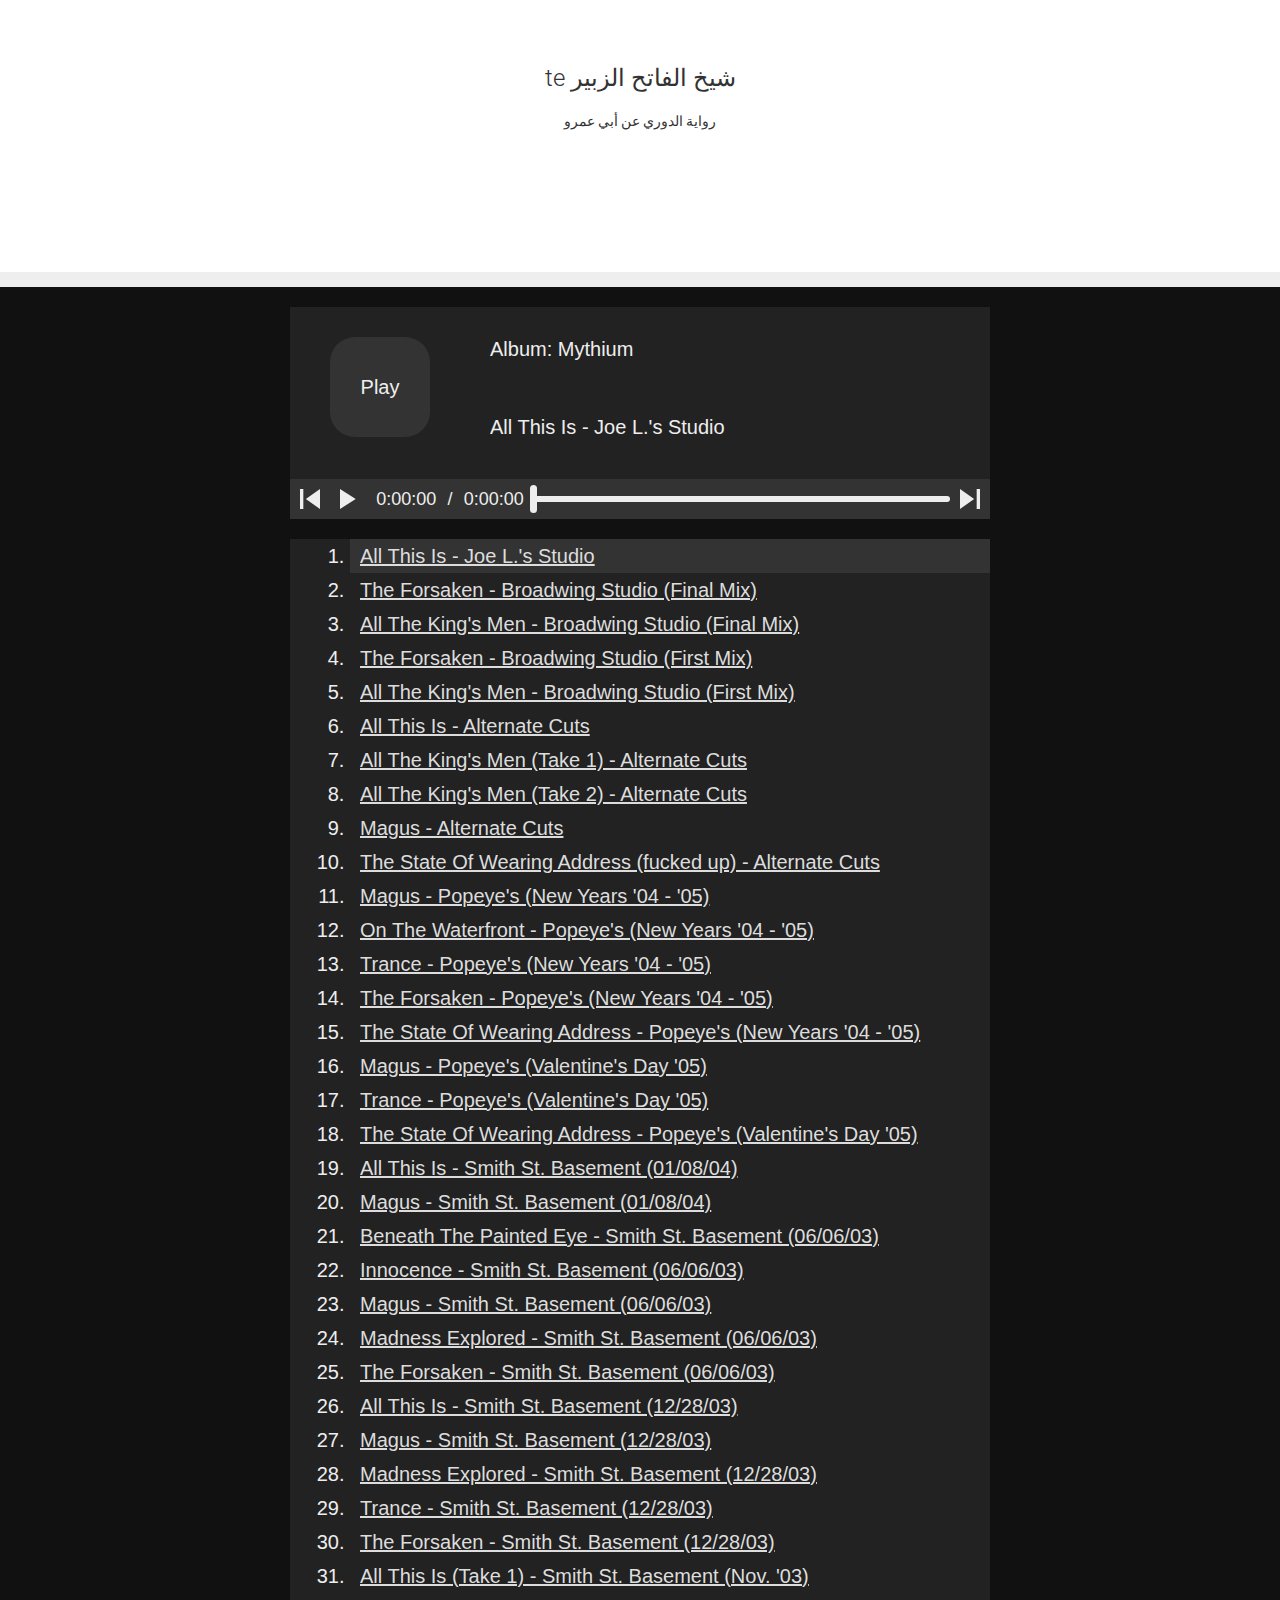
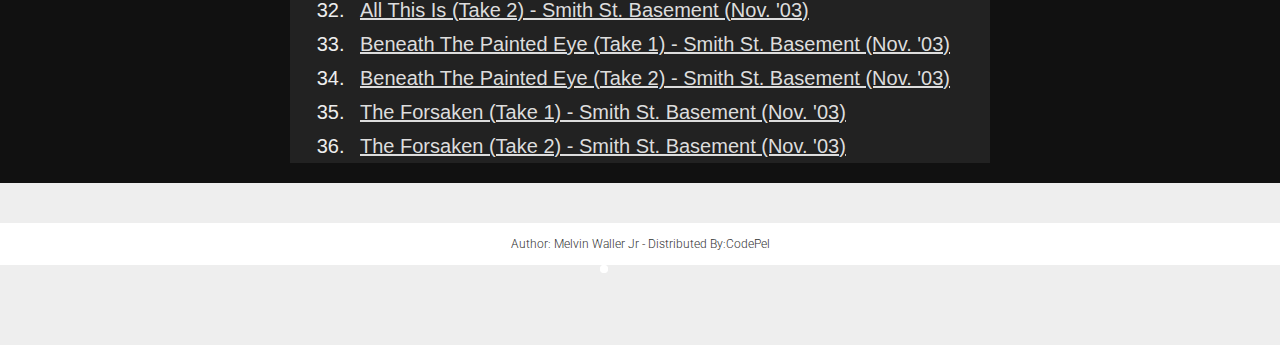
<file: index.html>
<!DOCTYPE html>
<html lang="en">
   <head>
      <meta charset="utf-8">
      <meta name="viewport" content="width=device-width, initial-scale=1">
      <meta name="author" content="CodePel">
      <title> Skinned HTML5 Audio Player with Playlist Example </title>
      <!-- Style CSS -->
      <link rel="stylesheet" href="./style.css">
      <!-- Demo CSS (No need to include it into your project) -->
      <link rel="stylesheet" href="./demo.css">
      
   </head>
   <body>
      <header class="cd__intro">
         <h1>te شيخ الفاتح الزبير</h1>
         <p> رواية الدوري عن أبي عمرو</p>
         <div class="lds-ripple"><div></div><div></div></div>
      </header>
      <!--$%adsense%$-->
      <main class="cd__main">
         <!-- Start DEMO HTML (Use the following code into your project)-->
         <div class="page">
	<div class="player-wrap" data-url="server6.mp3quran.net/fateh/001.mp3" data-title="All This Is - Joe L.'s Studio">
		<div class="button">Play</div>
    <div class="info">
      <h1>Album: Mythium</h1>
      <p class="action">&nbsp;</p>
      <p class="title ellipsis"></p>
    </div>
		<div class="player">
			<audio preload></audio>
			<div class="playpause">
				<div class="play"><svg viewBox="0 0 14 14"><path d="M0,0 L0,14 L11,7 L0,0 Z"/></svg></div>
				<div class="pause"><svg viewBox="0 0 14 14"><path d="M0,14 L4,14 L4,0 L0,0 L0,14 L0,14 Z M8,0 L8,14 L12,14 L12,0 L8,0 L8,0 Z"/></svg></div>
			</div>
			<div class="timer">
				<div class="current">0:00:00</div>
				<div>/</div>
				<div class="duration">0:00:00</div>
			</div>
			<div><input type="range" min="0" max="100" step=".1" value="0" class="seek"></div>
			<div class="prev"><svg viewBox="0 0 12 12"><path d="M3.5,6 L12,12 L12,0 L3.5,6 Z M0,0 L0,12 L2,12 L2,0 L0,0 L0,0 Z"/></svg></div>
			<div class="next"><svg viewBox="0 0 12 12"><path d="M0,12 L8.5,6 L0,0 L0,12 L0,12 Z M10,0 L10,12 L12,12 L12,0 L10,0 L10,0 Z"/></svg></div>
		</div>
	</div>
	<div class="playlist-wrap">
		<ol>
			<li><a href="//server6.mp3quran.net/fateh/001.mp3">All This Is - Joe L.'s Studio</a></li>
			<li><a href="//server6.mp3quran.net/fateh/001.mp3">The Forsaken - Broadwing Studio (Final Mix)</a></li>
			<li><a href="page.html">All The King's Men - Broadwing Studio (Final Mix)</a></li>
			<li><a href="//archive.org/download/mythium/BSFM_TF">The Forsaken - Broadwing Studio (First Mix)</a></li>
			<li><a href="//archive.org/download/mythium/BSFM_ATKM">All The King's Men - Broadwing Studio (First Mix)</a></li>
			<li><a href="//archive.org/download/mythium/AC_ATI">All This Is - Alternate Cuts</a></li>
			<li><a href="//archive.org/download/mythium/AC_ATKMTake_1">All The King's Men (Take 1) - Alternate Cuts</a></li>
			<li><a href="//archive.org/download/mythium/AC_ATKMTake_2">All The King's Men (Take 2) - Alternate Cuts</a></li>
			<li><a href="//archive.org/download/mythium/AC_M">Magus - Alternate Cuts</a></li>
			<li><a href="//archive.org/download/mythium/AC_TSOWAfucked_up">The State Of Wearing Address (fucked up) - Alternate Cuts</a></li>
			<li><a href="//archive.org/download/mythium/PNY04-05_M">Magus - Popeye's (New Years '04 - '05)</a></li>
			<li><a href="//archive.org/download/mythium/PNY04-05_OTW">On The Waterfront - Popeye's (New Years '04 - '05)</a></li>
			<li><a href="//archive.org/download/mythium/PNY04-05_T">Trance - Popeye's (New Years '04 - '05)</a></li>
			<li><a href="//archive.org/download/mythium/PNY04-05_TF">The Forsaken - Popeye's (New Years '04 - '05)</a></li>
			<li><a href="//archive.org/download/mythium/PNY04-05_TSOWA">The State Of Wearing Address - Popeye's (New Years '04 - '05)</a></li>
			<li><a href="//archive.org/download/mythium/PVD_M">Magus - Popeye's (Valentine's Day '05)</a></li>
			<li><a href="//archive.org/download/mythium/PVD_T">Trance - Popeye's (Valentine's Day '05)</a></li>
			<li><a href="//archive.org/download/mythium/PVD_TSOWA">The State Of Wearing Address - Popeye's (Valentine's Day '05)</a></li>
			<li><a href="//archive.org/download/mythium/SSB01_08_04_ATI">All This Is - Smith St. Basement (01/08/04)</a></li>
			<li><a href="//archive.org/download/mythium/SSB01_08_04_M">Magus - Smith St. Basement (01/08/04)</a></li>
			<li><a href="//archive.org/download/mythium/SSB06_06_03_BTPE">Beneath The Painted Eye - Smith St. Basement (06/06/03)</a></li>
			<li><a href="//archive.org/download/mythium/SSB06_06_03_I">Innocence - Smith St. Basement (06/06/03)</a></li>
			<li><a href="//archive.org/download/mythium/SSB06_06_03_M">Magus - Smith St. Basement (06/06/03)</a></li>
			<li><a href="//archive.org/download/mythium/SSB06_06_03_ME">Madness Explored - Smith St. Basement (06/06/03)</a></li>
			<li><a href="//archive.org/download/mythium/SSB06_06_03_TF">The Forsaken - Smith St. Basement (06/06/03)</a></li>
			<li><a href="//archive.org/download/mythium/SSB12_28_03_ATI">All This Is - Smith St. Basement (12/28/03)</a></li>
			<li><a href="//archive.org/download/mythium/SSB12_28_03_M">Magus - Smith St. Basement (12/28/03)</a></li>
			<li><a href="//archive.org/download/mythium/SSB12_28_03_ME">Madness Explored - Smith St. Basement (12/28/03)</a></li>
			<li><a href="//archive.org/download/mythium/SSB12_28_03_T">Trance - Smith St. Basement (12/28/03)</a></li>
			<li><a href="//archive.org/download/mythium/SSB12_28_03_TF">The Forsaken - Smith St. Basement (12/28/03)</a></li>
			<li><a href="//archive.org/download/mythium/SSB___11_03_ATITake_1">All This Is (Take 1) - Smith St. Basement (Nov. '03)</a></li>
			<li><a href="//archive.org/download/mythium/SSB___11_03_ATITake_2">All This Is (Take 2) - Smith St. Basement (Nov. '03)</a></li>
			<li><a href="//archive.org/download/mythium/SSB___11_03_BTPETake_1">Beneath The Painted Eye (Take 1) - Smith St. Basement (Nov. '03)</a></li>
			<li><a href="//archive.org/download/mythium/SSB___11_03_BTPETake_2">Beneath The Painted Eye (Take 2) - Smith St. Basement (Nov. '03)</a></li>
			<li><a href="//archive.org/download/mythium/SSB___11_03_TFTake_1">The Forsaken (Take 1) - Smith St. Basement (Nov. '03)</a></li>
			<li><a href="//archive.org/download/mythium/SSB___11_03_TFTake_2">The Forsaken (Take 2) - Smith St. Basement (Nov. '03)</a></li>
		</ol>
	</div>
</div>
         <!-- END EDMO HTML (Happy Coding!)-->
      </main>
      <footer class="cd__credit">Author: Melvin Waller Jr - Distributed By: <a title="Free web design code & scripts" href="https://www.codepel.com?source=demo-page" target="_blank">CodePel</a></footer>
      
      <!-- Script JS -->
      <script src="./script.js"></script>
      <!--$%analytics%$-->
	   <div class="lds-ripple"><div></div><div></div></div>
   </body>
</html>
</file>
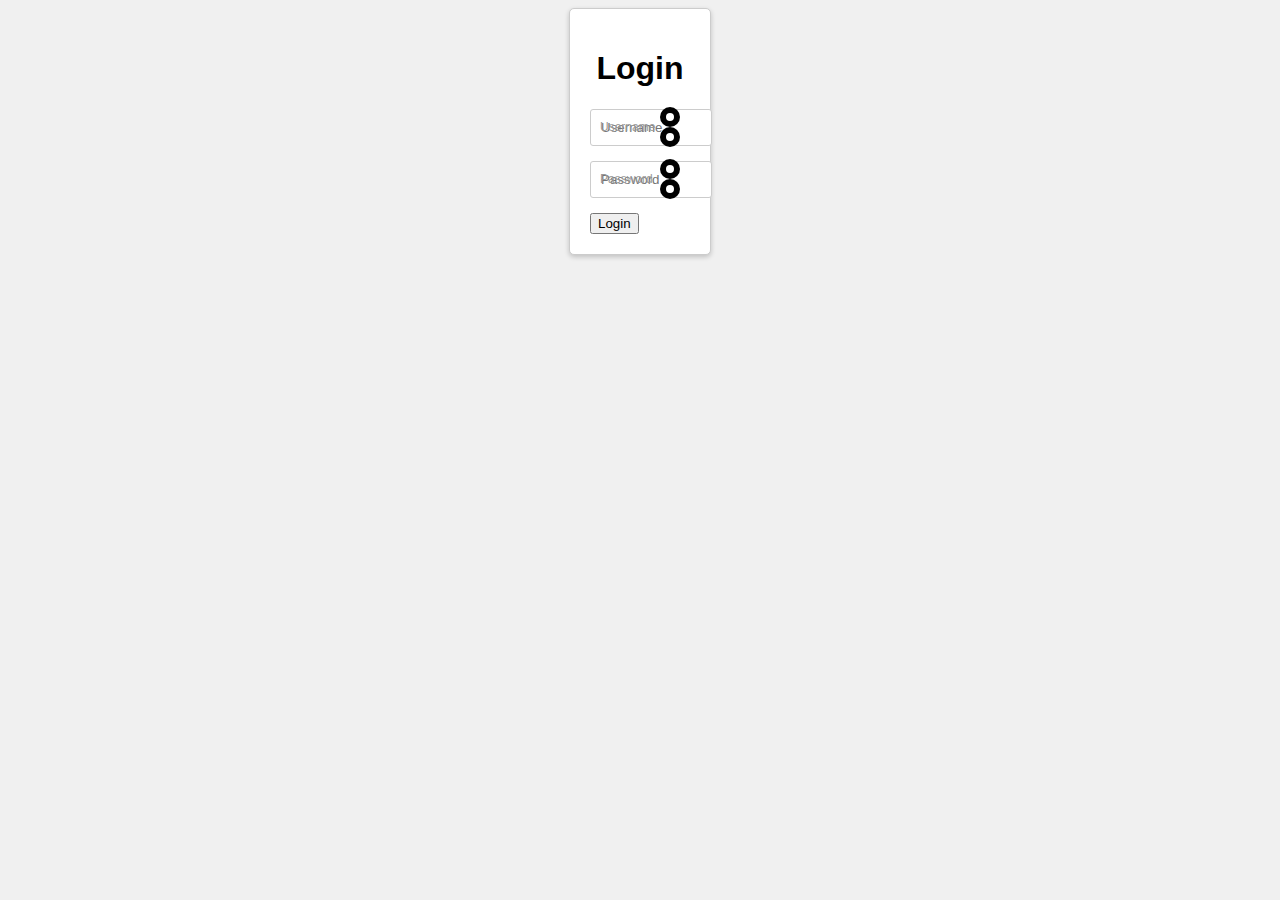
<file: Test/index.html>
<!DOCTYPE html>
<html>
<head>
    <title>Animated Login Page</title>
    <link rel="stylesheet" href="style.css">
</head>
<body>
    <div class="login-container">
        <h1>Login</h1>
        <form>
            <div class="input-group">
                <input type="text" id="username" placeholder="Username" required>
                <label for="username">Username</label>
                <div class="eye-container">
                    <div class="eye left-eye"></div>
                    <div class="eye right-eye"></div>
                </div>
            </div>
            <div class="input-group">
                <input type="password" id="password" placeholder="Password" required>
                <label for="password">Password</label>
                <div class="eye-container">
                    <div class="eye left-eye"></div>
                    <div class="eye right-eye"></div>
                </div>
            </div>
            <button type="submit">Login</button>
        </form>
    </div>
    <script src="script.js"></script>
</body>
</html>
</file>
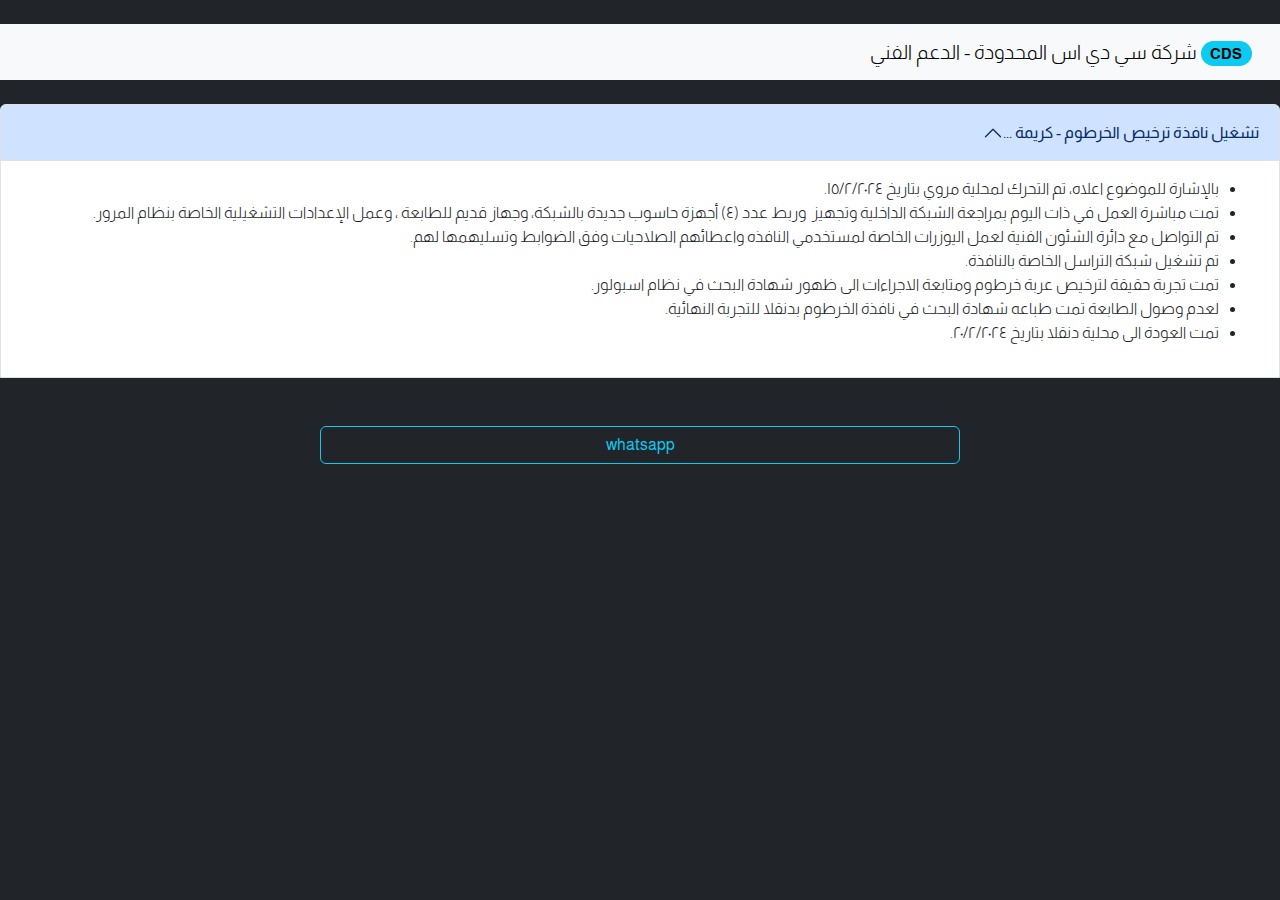
<file: mission.html>
<!doctype html> 
<html lang="ar" dir="rtl">
 <head> <meta charset="utf-8">
<meta name="viewport" content="width=device-width, initial-scale=1"> 
	 <title>cds</title>
	 <link href="https://cdn.jsdelivr.net/npm/bootstrap@5.3.3/dist/css/bootstrap.min.css" rel="stylesheet" integrity="sha384-QWTKZyjpPEjISv5WaRU9OFeRpok6YctnYmDr5pNlyT2bRjXh0JMhjY6hW+ALEwIH" crossorigin="anonymous">
<--meta name="title" content="cds"-->
<--meta name="description" content="تقرير مأمورية تشغيل نافذة الخرطوم-كريمة"-->
<meta property="og:type" content="website">
<meta property="og:url" content="https://tgtog.github.io/mission.html">
<meta property="og:title" content="CDS">
<meta property="og:description" content="تقرير مأمورية تشغيل نافذة الخرطوم-كريمة">
<meta property="og:image" itemprop="image" content="https://raw.githubusercontent.com/tgtog/tgtog.github.io/main/img_1708625795341.png">


	 
<link rel="preconnect" href="https://fonts.googleapis.com">
<link rel="preconnect" href="https://fonts.gstatic.com" crossorigin>
<link href="https://fonts.googleapis.com/css2?family=Almarai:wght@300&display=swap" rel="stylesheet">
 <style>
	 .almarai-bold {
  font-family: "Almarai", sans-serif;
  font-weight: 300;
  font-style: normal;
}

 </style>
 </head>
	<body class="bg-dark almarai-bold">

<nav class="navbar bg-body-tertiary">
  <div class="container-fluid">
    <a class="navbar-brand" href="#">
      <span class="badge rounded-pill text-bg-info">CDS</span>
      شركة سي دي اس المحدودة - الدعم الفني
    </a>
  </div>
</nav>
	</br>
<div class="accordion justify-content-end" id="accordionExample">
  <div class="accordion-item">
    <h2 class="accordion-header">
      <button class="btn accordion-button" type="button" data-bs-toggle="collapse" data-bs-target="#collapseOne" aria-expanded="false" aria-controls="collapseOne">
 تشغيل نافذة ترخيص الخرطوم - كريمة ...
      </button>
    </h2>
    <div id="collapseOne" class="accordion-collapse collapse show" data-bs-parent="#accordionExample">
      <div class="accordion-body">
<ul>
<li>
بالإشارة للموضوع اعلاه، تم التحرك لمحلية مروي بتاريخ ١٥/٢/٢٠٢٤.</br>
</li>
<li>
تمت مباشرة العمل في ذات اليوم بمراجعة الشبكة الداخلية وتجهيز  وربط عدد (٤) أجهزة حاسوب جديدة بالشبكة، وجهاز قديم للطابعة ، وعمل الإعدادات التشغيلية الخاصة بنظام المرور.</br>
</li>
<li>
تم التواصل مع دائرة الشئون الفنية لعمل اليوزرات الخاصة لمستخدمي النافذه واعطائهم الصلاحيات وفق الضوابط وتسليهمها لهم.</br>
</li>
<li>
تم تشغيل شبكة التراسل الخاصة بالنافذة.</br>
</li>
<li>
تمت تجربة حقيقة لترخيص عربة خرطوم ومتابعة الاجراءات الى ظهور شهادة البحث في نظام اسبولور.
</li>
<li>
لعدم وصول الطابعة تمت طباعه شهادة البحث في نافذة الخرطوم بدنقلا للتجربة النهائية.</br>
</li>
<li>
تمت العودة الى محلية دنقلا بتاريخ ٢٠/٢/٢٠٢٤.
</li>
</ul>
      </div>
    </div>
  </div>
  </br>

</br>
 <div class="d-grid gap-2 col-6 mx-auto">
  
	  
  <a class="btn btn-outline-info justify-content-end" href="https://wa.me/249912160640" role="button">whatsapp</a>     
  </div>
    </div>
  </div>
</div>







<script src="https://cdn.jsdelivr.net/npm/bootstrap@5.3.3/dist/js/bootstrap.bundle.min.js" integrity="sha384-YvpcrYf0tY3lHB60NNkmXc5s9fDVZLESaAA55NDzOxhy9GkcIdslK1eN7N6jIeHz" crossorigin="anonymous"></script> </body> </html>
</file>
<file: Test/style.css>
body {
    font-family: Arial, sans-serif;
    background-color: #f0f0f0;
}

.login-container {
    width: 100px;
    margin: 0 auto;
    padding: 20px;
    background-color: #fff;
    border: 1px solid #ccc;
    border-radius: 5px;
    box-shadow: 0 2px 5px rgba(0, 0, 0, 0.2);
}

h1 {
    text-align: center;
}

.input-group {
    position: relative;
    margin-bottom: 15px;
}

input {
    width: 100%;
    padding: 10px;
    border: 1px solid #ccc;
    border-radius: 3px;
    outline: none;
}

label {
    position: absolute;
    top: 50%;
    left: 10px;
    transform: translateY(-50%);
    font-size: 12px;
    color: #999;
    transition: all 0.3s ease-in-out;
}

input:focus + label {
    top: 0;
    left: 0;
    transform: translateY(0);
    font-size: 14px;
    color: #333;
}

.eye-container {
    position: absolute;
    right: 10px;
    top: 50%;
    transform: translateY(-50%);
}

.eye {
    width: 20px;
    height: 20px;
    border-radius: 50%;
    background-color: #000;
    position: relative;
}

.eye::before {
    content: "";
    display: block;
    width: 8px;
    height: 8px;
    border-radius: 50%;
    background-color: #fff;
    position: absolute;
    top: 50%;
    left: 50%;
    transform: translate(-50%, -50%);
}
</file>
<file: style.css>
/* >> reset */
html, body, div, span, h1, p, a, ol, li, audio {
	border: 0;
	font: inherit;
	font-size: 100%;
	margin: 0;
	padding: 0;
	vertical-align: baseline;
}
ol {
	list-style: none;
	margin: 0;
	padding: 0;
}
ol li {
	margin: 0;
	list-style: decimal outside;
}
* {
	-webkit-tap-highlight-color: rgba(0,0,0,0);
	-webkit-tap-highlight-color: transparent;
}
html, body {
	margin: 0;
	padding: 0;
	height: 100%;
}
.cd__main {
	padding: 5px 0;
	background: #111 !important;
	font: 20px/24px 'Helvetica', 'Arial', sans-serif;
	color: #eee;
}
a, a:focus, a:active, a:hover, a:visited {
	text-decoration: none;
}
a[href], a[href]:active, a[href]:visited {
	color: #ddd;
	outline: 0 none;
	text-decoration: underline;
}
a[href]:hover, a[href]:focus {
	color: #bbb;
}
/* << reset */

/* page style */
.page {
	position: relative;
	margin: 0 auto;
	width: 70%;
	min-width: 300px;
	max-width: 700px;
}
.ellipsis {
  overflow: hidden;
  text-overflow: ellipsis;
  white-space: nowrap;
}

/* Audio Player */
.player-wrap {
	position: relative;
	margin: 0 0 1em;
	padding: 0;
	background-color: #222;
}
.player-wrap.enabled {
	padding-bottom: 4em;
}
.player-wrap .button {
	float: left;
	display: none;
	margin: 1.5em 2em;
	width: 5em;
	height: 5em;
	background-color: #333;
	line-height: 5em;
	text-align: center;
	border-radius: 25%;
}
.player-wrap .button:hover {
  background-color: #444;
	cursor: pointer;
}
.player-wrap.enabled .button {
	display: block;
}
.player-wrap .info {
	margin-left: 10em;
}
.player-wrap h1 {
	padding: 1.5em 0;
}
.player-wrap .action {
	font-style: italic;
}
.player-wrap .player {
	position: absolute;
  display: none;
	left: 0;
	bottom: 0;
	padding: 0 1em 0 6em;
	width: 100%;
	height: 1em;
	background-color: #333;
	font-size: 2em;
	box-sizing: border-box;
}
.player-wrap.enabled .player {
	display: block;
}
.player-wrap .player svg {
	margin: .25em;
	width: .5em;
	height: .5em;
	fill: currentColor;
}
.player-wrap .player div {
	display: block;
	height: 1em;
}
.player-wrap audio,
.player-wrap .player .pause {
	display: none;
}
.player-wrap .playpause, .player-wrap .timer,
.player-wrap .prev, .player-wrap .next {
	position: absolute;
	left: 0;
	bottom: 0;
	display: block;
	height: 1em;
	line-height: 1em;
	vertical-align: top;
	text-align: center;
}
.player-wrap .playpause,
.player-wrap .prev, .player-wrap .next {
	width: 1em;
	cursor: pointer;
}
.player-wrap .playpause {
	left: 1em;
}
.player-wrap .next {
	left: auto;
	right: 0;
}
.player-wrap .playpause:hover,
.player-wrap .prev:hover, .player-wrap .next:hover {
	background-color: #444;
}
.player-wrap .playpause, .player-wrap .play, .player-wrap .pause,
.player-wrap .prev::-moz-focus-inner,
.player-wrap .next::-moz-focus-inner {
	border: 0;
	padding: 0;
}
.player-wrap .timer {
	left: 2em;
	width: 4em;
}
.player-wrap .timer div {
	display: inline-block;
	height: 100%;
	vertical-align: top;
	font-size: .45em;
}
.player-wrap .seek {
	box-sizing: border-box;
	margin: 0;
	padding: 0;
	width: 100%;
	height: 100%;
}
.playlist-wrap {
	background-color: #222;
}
.playlist-wrap li {
	margin: 0 0 0 3em;
	padding: .25em 0 .25em .5em;
	list-style: decimal outside;
}
.playlist-wrap li.sel {
	background-color: #333;
}
.playlist-wrap li:hover {
	background-color: #444;
}

/* >> input[type=range] class: seek */
input.seek[type=range] {
	box-sizing: border-box;
	background-color: transparent;
	vertical-align: top;
	font-size: 1em;
	-webkit-appearance: none;
}
input.seek[type=range]:focus {
	outline: none;
}
input.seek[type=range]::-webkit-slider-runnable-track {
	box-sizing: border-box;
	width: 98%;
	height: .17em;
	background-color: #eee;
	cursor: pointer;
	border-radius: .1em;
	transition: all .2s ease;
}
input.seek[type=range]::-webkit-slider-thumb {
	box-sizing: border-box;
	width: .17em;
	height: .7em;
	margin-top: -.27em;
	border-radius: .1em;
	background-color: #eee;
	cursor: pointer;
	-webkit-appearance: none;
}
input.seek[type=range]:focus::-webkit-slider-runnable-track {
	background-color: #eee;
}
input.seek[type=range]::-moz-range-track {
	box-sizing: border-box;
	border: 0 solid #eee;
	width: 98%;
	height: .17em;
	background-color: #eee;
	cursor: pointer;
	border-radius: .1em;
	transition: all .2s ease;
}
input.seek[type=range]::-moz-range-thumb {
	box-sizing: border-box;
	border: 0 solid #eee;
	width: .17em;
	height: .7em;
	background-color: #eee;
	cursor: pointer;
	border-radius: .1em;
}
input.seek[type=range]::-ms-track {
	box-sizing: border-box;
	border: 0 none;
	width: 98%;
	height: .17em;
	background-color: transparent;
	color: transparent;
	cursor: pointer;
	transition: all .2s ease;
}
input.seek[type=range]::-ms-fill-lower {
	background-color: #eee;
	border-radius: .1em;
}
input.seek[type=range]::-ms-fill-upper {
	background-color: #eee;
	border-radius: .1em;
}
input.seek[type=range]::-ms-thumb {
	margin-top: -.01em;
	box-sizing: border-box;
	width: .17em;
	height: .7em;
	background-color: #eee;
	cursor: pointer;
	border-radius: .1em;
}
input.seek[type=range]:focus::-ms-fill-lower {
	background-color: #eee;
}
input.seek[type=range]:focus::-ms-fill-upper {
	background-color: #eee;
}

.lds-ripple {
  display: inline-block;
  position: relative;
  width: 80px;
  height: 80px;
}
.lds-ripple div {
  position: absolute;
  border: 4px solid #fff;
  opacity: 1;
  border-radius: 50%;
  animation: lds-ripple 1s cubic-bezier(0, 0.2, 0.8, 1) infinite;
}
.lds-ripple div:nth-child(2) {
  animation-delay: -0.5s;
}
@keyframes lds-ripple {
  0% {
    top: 36px;
    left: 36px;
    width: 0;
    height: 0;
    opacity: 0;
  }
  4.9% {
    top: 36px;
    left: 36px;
    width: 0;
    height: 0;
    opacity: 0;
  }
  5% {
    top: 36px;
    left: 36px;
    width: 0;
    height: 0;
    opacity: 1;
  }
  100% {
    top: 0px;
    left: 0px;
    width: 72px;
    height: 72px;
    opacity: 0;
  }
}


/* << input[type=range] class: seek */
</file>
<file: demo.css>
@import url('https://fonts.googleapis.com/css?family=Roboto&display=swap');
@import url('https://stackpath.bootstrapcdn.com/font-awesome/4.7.0/css/font-awesome.min.css');
*{ margin: 0; padding: 0;}
*, *::before, *::after {
  margin: 0;
  padding: 0;
  box-sizing: inherit;
}

body{
  min-height: 100vh;
  display: flex;
  justify-content: center;
  flex-wrap: wrap;
  align-content: flex-start;
    
  font-family: 'Roboto', sans-serif;
  font-style: normal;
  font-weight: 300;
  font-smoothing: antialiased;
-webkit-font-smoothing: antialiased;
-moz-osx-font-smoothing: grayscale;
  font-size: 15px;
  background: #eee;
}
.cd__intro{
   padding: 60px 30px;
   margin-bottom: 15px;
        flex-direction: column;

}
.cd__intro,
.cd__credit{
    display: flex;
    width: 100%;
    justify-content: center;
    align-items: center;
    background: #fff;
    color: #333;
    line-height: 1.5;
    text-align: center;
}

.cd__intro h1 {
   font-size: 18pt;
   padding-bottom: 15px;

}
.cd__intro p{
   font-size: 14px;
}

.cd__action{
   text-align: center;
   display: block;
   margin-top: 20px;
}

.cd__action a.cd__btn {
  text-decoration: none;
  color: #666;
   border: 2px solid #666;
   padding: 10px 15px;
   display: inline-block;
   margin-left: 5px;
}
.cd__action a.cd__btn:hover{
   background: #666;
   color: #fff;
    transition: .3s;
-webkit-transition: .3s;
}
.cd__action .cd__btn:before{
  font-family: FontAwesome;
  font-weight: normal;
  margin-right: 10px;
}
.down:before{content: "\f019"}
.back:before{content:"\f112"}

.cd__credit{
    padding: 12px;
    font-size: 9pt;
    margin-top: 40px;

}
.cd__credit span:before{
   font-family: FontAwesome;
   color: #e41b17;
   content: "\f004";


}
.cd__credit a{
   color: #333;
   text-decoration: none;
}
.cd__credit a:hover{
   color: #1DBF73; 
}
.cd__credit a:hover:after{
    font-family: FontAwesome;
    content: "\f08e";
    font-size: 9pt;
    position: absolute;
    margin: 3px;
}
.cd__main{
  background: #fff;
  padding: 20px;
  flex-direction: row;
  flex-wrap: wrap;
  justify-content: center;
  
}
.cd__main{
    display: flex;
    width: 100%;
}

@media only screen and (min-width: 1360px){
    .cd__main{
      max-width: 1280px;
      margin-left: auto;
      margin-right: auto; 
      padding: 24px;
    }
}
</file>
